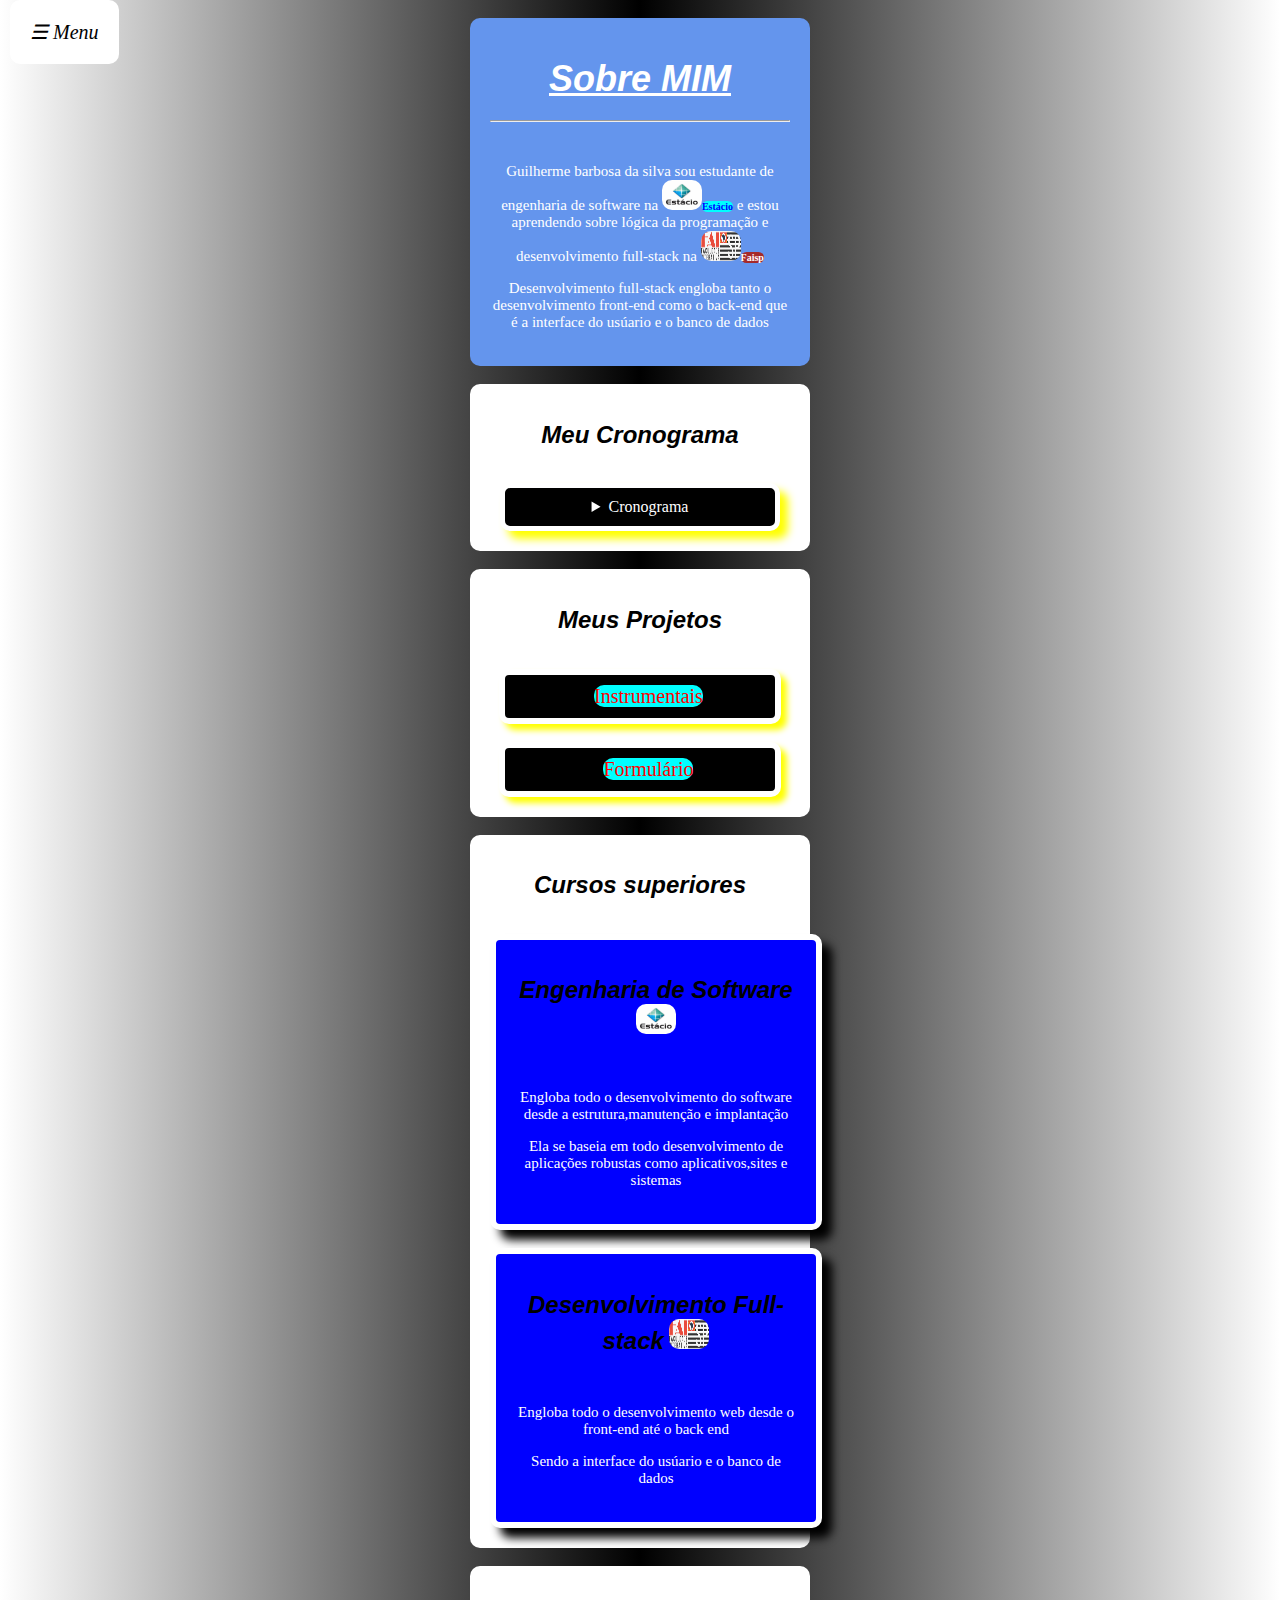
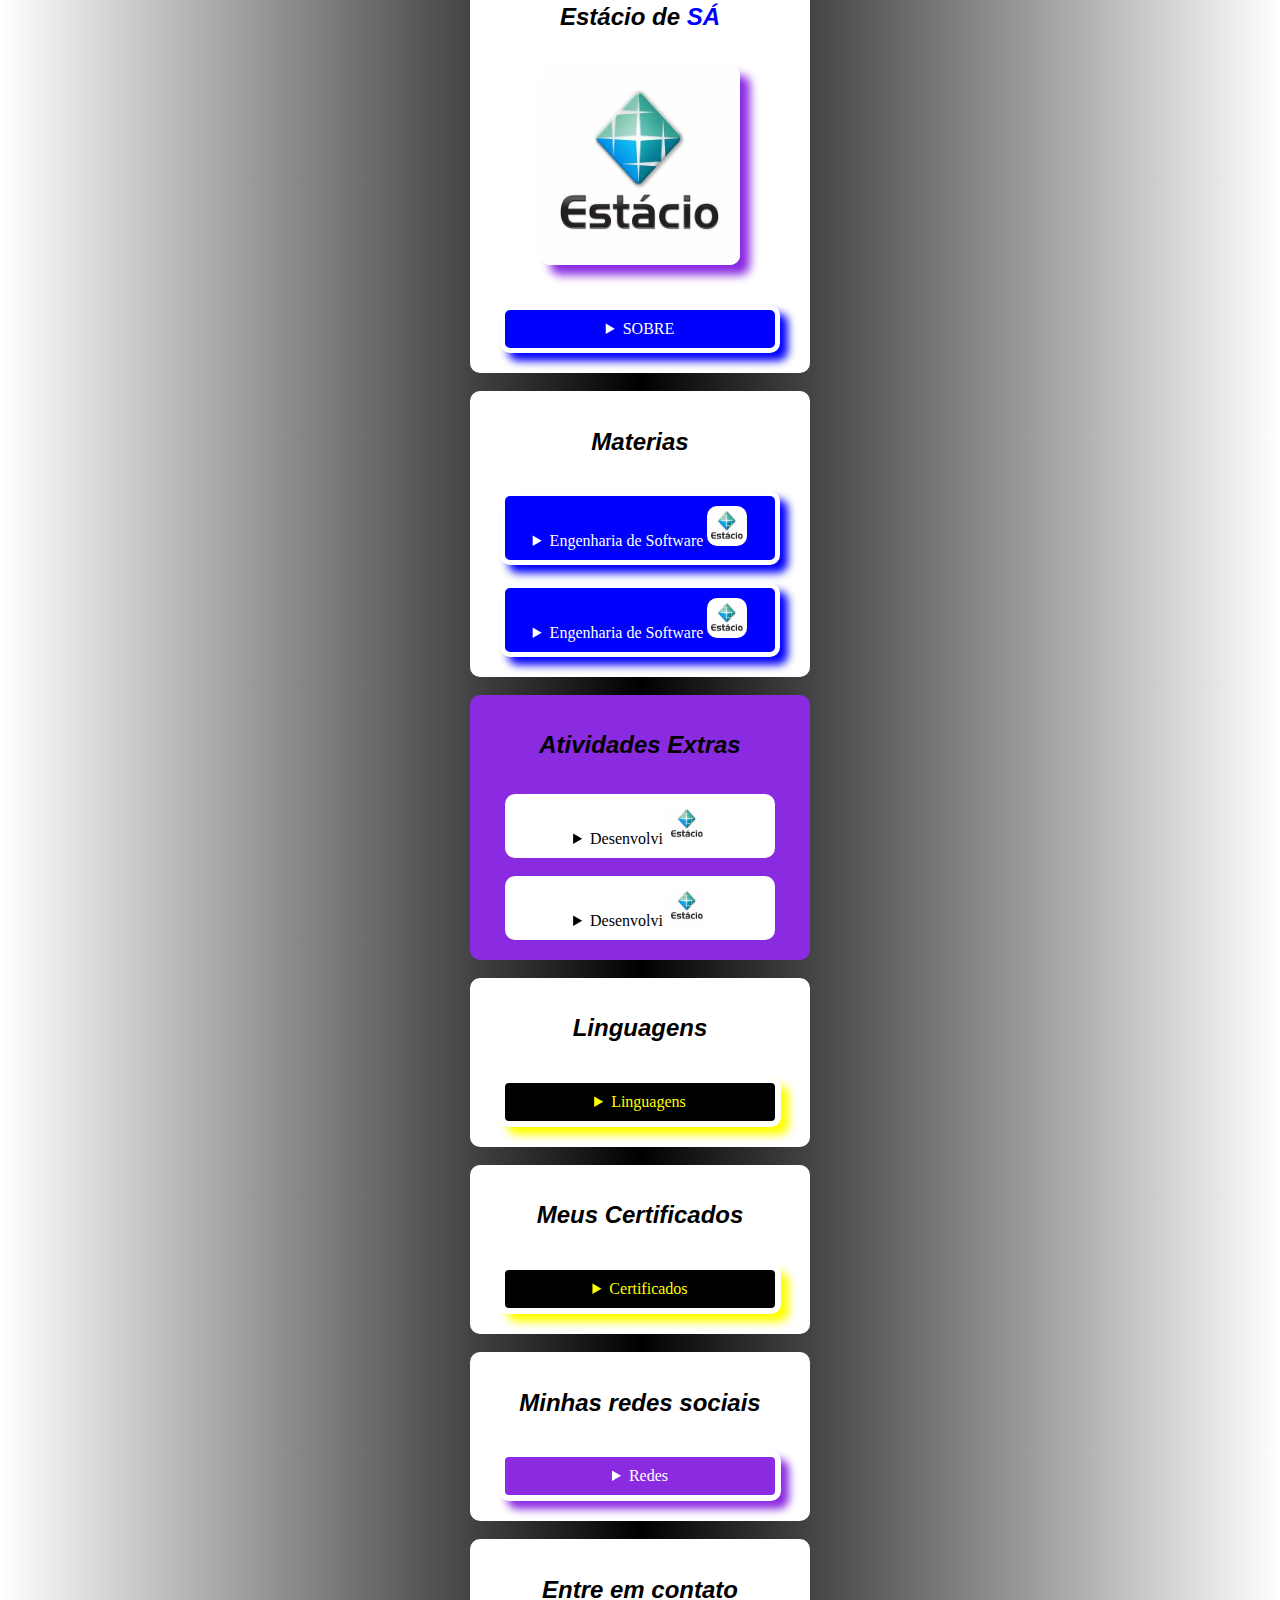
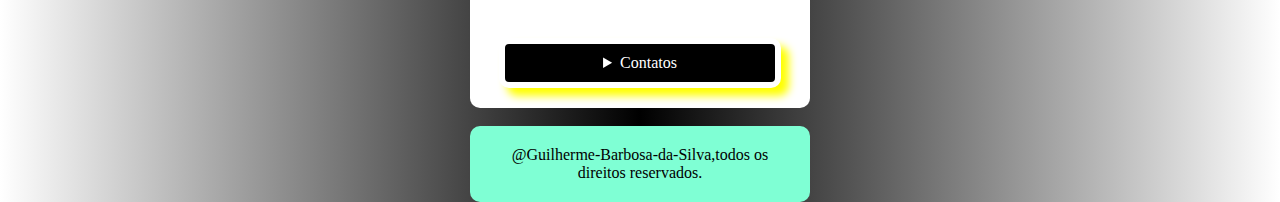
<file: index.html>
<!DOCTYPE html>
<html lang="pt-br">
<head>
    <link rel="shortcut icon" href="channels4_profile.jpg" type="image/x-icon">
    <link rel="stylesheet" href="main.css">
    <meta name="theme-color" content="#f2134">
    <meta charset="UTF-8">
    <meta name="viewport" content="width=device-width, initial-scale=1.0">
    <title>Sobre MIM</title>
</head>
<style>
.cronograma{width: 300px;margin: auto;border-radius: 10px 10px;overflow-x: auto;border: 6px solid white;box-shadow: 8px 8px 8px blue;white-space: nowrap;}
.certificados{width: 300px;margin: auto;border-radius: 10px 10px;overflow-x: auto;border: 6px solid black;box-shadow: 8px 8px 8px yellow;white-space: nowrap;}
.estacio{padding: 20px;margin: auto;border-radius: 10px 10px;width: 280px;background-color:blue;box-shadow: 8px 8px 8px blue;border: 6px solid white;}
.linguagens{padding: 20px;margin: auto;border-radius: 10px 10px;width: 280px;background-color:black;box-shadow: 8px 8px 8px yellow;border: 6px solid white;}
.table1{width: 300px;height: 200px;margin: auto;border-radius: 10px 10px;overflow-y: auto;border: 6px solid white;box-shadow: 8px 8px 8px blue;white-space: nowrap;}
.table2{width: 300px;height: 200px;margin: auto;border-radius: 10px 10px;overflow-y: auto;border: 6px solid red;box-shadow: 8px 8px 8px blue;white-space: nowrap;}
.table3{width: 300px;height: 200px;margin: auto;border-radius: 10px 10px;overflow-y: auto;border: 6px solid white;box-shadow: 8px 8px 8px brown;white-space: nowrap;}
.table4{width: 300px;height: 200px;margin: auto;border-radius: 10px 10px;overflow-y: auto;border: 6px solid white;box-shadow: 8px 8px 8px red;white-space: nowrap;}
.redes{width: 280px;margin: auto;border-radius: 10px 10px;padding: 20px;gap:10px;display: flex;flex-direction: row;align-items: center;justify-content: center;text-align: center;background-color: blueviolet;box-shadow: 10px 10px 10px white;}
.contatos{width: 270px;margin: auto;border-radius: 10px 10px;padding: 20px;gap:10px;display: flex;flex-direction: row;align-items: center;justify-content: center;text-align: center;background-color: rgb(92, 81, 81);box-shadow: 10px 10px 10px yellow;}
</style>
<body>
    <div class="menu" onclick="toggleMenu()">☰ Menu</div>
    <div class="fundo" id="abrirmenu">
    <div class="animação">
    <button class="botão-fechar-X" onclick="toggleMenu()">×</button>
    <br>
    <br>
    <ul>
        <br>
        <li><a href="#Materias" style="text-decoration: underline;font-size: 20px;">Materias</a></li>
        <br>
        <li><a href="#Faculdade" style="text-decoration: underline;font-size: 20px;">Faculdade</a></li>
        <br>
        <li><a href="#Extras" style="text-decoration: underline;font-size: 20px;">Extras</a></li>
        <br>
        <li><a href="#Cursos" style="font-size: 20px;text-decoration: underline;">Cursos</a></li>
        <br>
        <li><a href="#Sobre MIM" style="font-size: 20px;text-decoration: underline;">Sobre MIM</a></li>
        <br>
        <li><a href="#Linguagens" style="font-size: 20px;text-decoration: underline;">Linguagens</a></li>
        <br>
        <li><a href="#Projetos" style="font-size: 20px;text-decoration: underline;">Projetos</a></li>
<br>
        <li><a href="#Certificados" style="font-size: 20px;text-decoration: underline;">Certificados</a></li>
        <br>
        <li><a href="#Cronograma" style="font-size: 20px;text-decoration: underline;">Cronograma</a></li>
        <br>
        <li><a href="#Contatos" style="font-size: 20px;text-decoration: underline;">Contatos</a></li>
        <br>
        <li><a href="#Redes" style="font-size: 20px;text-decoration: underline;">Redes</a></li>
        <br>
    </ul></div></div></div>
    <br>
    <div class="header">
    <header id="Sobre MIM" style="background-color: cornflowerblue;  "><h1><big>Sobre MIM</big></h1>
    <hr>
    <br>
    <p>Guilherme barbosa da silva sou estudante de engenharia de software na <img src="estacio.jpeg" alt="icon" width="40px" height="30px" style="border-radius: 10px 10px;"><a href="https://portal.estacio.br/quem-somos/missao-e-valores.aspx" target="_blank" rel="external"  style="background-color: aqua;color: blue;border-radius: 10px 10px;text-shadow: 6px;"><b>Estácio</b></a> e estou aprendendo sobre lógica da programação e desenvolvimento full-stack na <img src="Faisp.webp" alt="icon" width="40px" height="30px" style="border-radius: 10px 10px;"><a href="https://faisp.edu.br/" style="background-color: brown;color: white;border-radius: 10px 10px;text-shadow: 6px;"><b>Faisp</b></a></p>
    <p>Desenvolvimento full-stack engloba tanto o desenvolvimento front-end como o back-end que é a interface do usúario e o banco de dados</p>
    </header>
    </div>
    <br>
    <div class="section">
    <section id="Cronograma" style="background-color: white;">
    <h2><big>Meu Cronograma</big></h2>
    <br>
    <div class="summary"><div id="text"><details><summary style="background-color: black;color: white;border: 5px solid white;box-shadow: 8px 8px 8px yellow;">Cronograma</summary>
    <br>
    <div class="cronograma">
    <table>
    <thead style="background-color: black;color: white;"><tr><td colspan="20">Cronograma</td></tr></thead>
    <tbody style="background-color: blanchedalmond;color: blanchedalmond;"><tr><td colspan="20">NEW</td></tr></tbody>
    <thead style="background-color: blue;color: white;"><tr><td colspan="20">Horários</td></tr></thead>
    <tbody style="background-color: blanchedalmond;color: blanchedalmond;"><tr><td colspan="20">NEW</td></tr></tbody>
    <tbody style="background-color: aqua;color: black;"><tr>
    <td>05:00 AM</td>
    <td>06:00 AM</td>
    <td>07:00 AM</td>
    <td>08:00 AM</td>
    <td>09:00 AM</td>
    <td>10:00 AM</td>
    <td>11:00 AM</td>
    <td>12:00 AM</td>
    <td>13:00 PM</td>
    <td>14:00 PM</td>
    <td>15:00 PM</td>
    <td>16:00 PM</td>
    <td>17:00 PM</td>
    <td>18:00 PM</td>
    <td>19:00 PM</td>
    <td>20:00 PM</td>
    <td>21:00 PM</td>
    <td>22:00 PM</td>
    <td>23:00 PM</td>
    <td>00:00 PM</td></tr></tbody>
    <tbody style="background-color: blanchedalmond;color: blanchedalmond;"><tr><td colspan="20">NEW</td></tr></tbody>
    <thead style="background-color: blue;color: white;"><tr><td colspan="20">Atividades</td></tr></thead>
    <tbody style="background-color: blanchedalmond;color: blanchedalmond;"><tr><td colspan="20">NEW</td></tr></tbody>
    <tbody style="background-color: aqua;color: black;"><tr>
    <td>Despertar</td>
    <td>Acordar</td>
    <td>Iniciar</td>
    <td>Levantar</td>
    <td>Arrumar a cama</td>
    <td>Preparar o café</td>
    <td>Ir a academia</td>
    <td>Treinar</td>
    <td>Voltar</td>
    <td>Preparar o almoço</td>
    <td>Estudar</td>
    <td>Praticar</td>
    <td>Ouvir</td>
    <td>Treinar</td>
    <td>Meditar</td>
    <td>Ir ao trabalho</td>
    <td>Intervalo</td>
    <td>Voltar</td>
    <td>Tomar banho</td>
    <td>Estudar</td></tr></tbody>
    <tbody style="background-color: blanchedalmond;color: blanchedalmond;"><tr><td colspan="20">NEW</td></tr></tbody>
    <thead style="background-color: blue;color: white;"><tr><td colspan="20">Status</td></tr></thead>
    <tbody style="background-color: blanchedalmond;color: blanchedalmond;"><tr><td colspan="20">NEW</td></tr></tbody>
    <tbody style="background-color: aqua;color: black;"><tr>
    <td>Bom</td>
    <td>Legal</td>
    <td>Ótimo</td>
    <td>Maravilha</td>
    <td>Muito bom</td>
    <td>Excepcional</td>
    <td>Excelente</td>
    <td>Nice</td>
    <td>Very good</td>
    <td>Okay</td>
    <td>Lets,place</td>
    <td>Lets,go</td>
    <td>Good job</td>
    <td>Right now</td>
    <td>Very much</td>
    <td>Good</td>
    <td>Nice work</td>
    <td>Maravilhoso</td>
    <td>Excelente</td>
    <td>Bom demais</td></tr></tbody>
    <tbody style="background-color: blanchedalmond;color: blanchedalmond;"><tr><td colspan="20">NEW</td></tr></tbody>
    <thead style="background-color: blue;color: white;"><tr><td colspan="20">NOTAS</td></tr></thead>
    <tbody style="background-color: blanchedalmond;color: blanchedalmond;"><tr><td colspan="20">NEW</td></tr></tbody>
    <tbody style="background-color: aqua;color: black;"><tr>
    <td>10</td>
    <td>9</td>
    <td>8</td>
    <td>9</td>
    <td>8</td>
    <td>7</td>
    <td>8</td>
    <td>7</td>
    <td>7</td>
    <td>8</td>
    <td>9</td>
    <td>8</td>
    <td>9</td>
    <td>8</td>
    <td>9</td>
    <td>7</td>
    <td>10</td>
    <td>10</td>
    <td>9</td>
    <td>8</td></tr></tbody>
    <tbody style="background-color: blanchedalmond;color: blanchedalmond;"><tr><td colspan="20">NEW</td></tr></tbody>
    <tfoot style="background-color: black;color: red;"><tr><td colspan="20">FIM</td></tr></tfoot>
    </table>   
    </div>
    </details></div></div>
    </section>
    </div>
    <br>
    <div class="section">
    <section id="Projetos" style="background-color: white;">
    <h2><big>Meus Projetos</big></h2>
    <br>
    <div class="summary"><div id="text"><details><summary style="background-color: black;border: 6px solid white;box-shadow: 6px 6px 6px yellow;"><a href="projetos.html" target="_blank" rel="external" style="background-color: aqua;color: red;border-radius: 10px 10px;text-decoration: none;text-shadow: 6px;font-size: 20px;">Instrumentais</a></summary></details></div></div>
    <br>
    <div class="summary"><div id="text"><details><summary style="background-color: black;border: 6px solid white;box-shadow: 6px 6px 6px yellow;"><a href="formulario.html" target="_blank" rel="external" style="background-color: aqua;color: red;border-radius: 10px 10px;text-decoration: none;text-shadow: 6px;font-size: 20px;">Formulário</a></summary></details></div></div>
    </section>
    </div>
    <br>
    <div class="section">
    <section id="Cursos" style="background-color: white;">
    <h2><big>Cursos superiores</big></h2>
    <br>
    <div class="cursos">
    <div class="color">
    <h2><big>Engenharia de Software</big> <img src="estacio.jpeg" alt="icon" width="40px" height="30px" style="border-radius: 10px 10px;"></h2>
    <br>
    <p>Engloba todo o desenvolvimento do software desde a estrutura,manutenção e implantação</p>
    <p>Ela se baseia em todo desenvolvimento de aplicações robustas como aplicativos,sites e sistemas</p>
    </div></div>
    <br>
    <div class="cursos">
    <div class="color">
    <h2><big>Desenvolvimento Full-stack</big> <img src="Faisp.webp" alt="icon" width="40px" height="30px" style="border-radius: 10px 10px;"></h2>
    <br>
    <p>Engloba todo o desenvolvimento web desde o front-end até o back end</p>
    <p>Sendo a interface do usúario e o banco de dados</p>
    </div></div>
    </section>
    </div>
    <br>
    <div class="section">
    <section id="Faculdade" style="background-color: white;">
    <h2><big>Estácio de <b style="color: blue;">SÁ</b></big></h2>
    <br>
    <div class="image">
    <img src="estacio.jpeg" alt="icon" width="200px" height="200px" style="border-radius: 10px 10px;box-shadow: 10px 10px 10px blueviolet;">
    </div>
    <br>
    <br>
    <div class="summary"><div id="text"><details><summary style="background-color: blue;color: white;border: 5px solid white;box-shadow: 8px 8px 8px blue;">SOBRE</summary>
    <br>
    <div class="estacio">
    <dl>
        <dt style="color: yellow;"><img src="FAM Missao.png" alt="icon" width="40px" height="40px" style="border-radius: 10px 10px;box-shadow: 5px 5px 5px white;">Missão</dt>
        <dd style="color: white;">Integramos academia e gestão para oferecer uma educação transformadora ao maior número de pessoas, criando impacto positivo para a sociedade.
        </dd>
        <dt style="color: yellow;"><img src="Fam Vissao.png" alt="icon" width="40px" height="40px" style="border-radius: 10px 10px;box-shadow: 5px 5px 5px white;">Visão</dt>
        <dd style="color: white;">EDUCAR PARA TRANSFORMAR</dd>
        <dt style="color: yellow;"><img src="fam valores.png" alt="icon" width="40px" height="40px" style="border-radius: 10px 10px;box-shadow: 5px 5px 5px white;">Valores</dt>
        <dt style="color: red;">Foco no aluno </dt>
        <dd style="color: white;">O aluno é nossa razão de ser.</dd>
        <dt style="color: red;">Gente e Meritocracia</dt>
        <dd style="color: white;">Valorizamos e reconhecemos o mérito do maior ativo que possuímos: nossa gente.</dd>
        <dt style="color: red;">Inovação </dt>
        <dd style="color: white;">Devemos criar e ousar sempre.</dd>
        <dt style="color: red;">Simplicidade</dt>
        <dd style="color: white;">Devemos ser simples para sermos ágeis e austeros.</dd>
        <dt style="color: red;">Resultado</dt>
        <dd style="color: white;">Perseguimos resultados extraordinários com paixão e método, agindo sempre como “donos”.</dd>
        <dt style="color: red;">Ética </dt>
        <dd style="color: white;">Não toleramos desvios de conduta.</dd>
        <dt style="color: red;">Excelência </dt>
        <dd style="color: white;">Perseguimos a excelência na prestação de serviços dentro e fora da sala de aula.
        </dd>
        <dt style="color: red;">Hospitalidade</dt>
        <dd style="color: white;">Tratamos as pessoas como gostamos de ser tratados.</dd>
    </dl>
    </div>
    </details></div></div>
    </section>
    </div>
    <br>
    <div class="section">
    <section id="Materias" style="background-color: white;">
    <h2><big>Materias</big></h2>
    <br>
    <div class="summary"><div id="text"><details><summary style="background-color: blue;color: white;border: 5px solid white;box-shadow: 8px 8px 8px blue;">Engenharia de Software <img src="estacio.jpeg" alt="icon" width="40px" height="40px" style="border-radius: 10px 10px;"></summary>
    <br>
    <caption><b style="color: red;">Cursadas</b></caption>
    <div class="table1">
    <table>
    <thead style="background-color: blue;color: white;"><tr><td>Arquitetura Computacional</td></tr></thead>
    <tbody style="background-color: aqua;color: black;"><tr><td>Comunicação relação e interação entre o software e o hardware</td></tr></tbody>
    <thead style="background-color: blue;color: white;"><tr><td>Python</td></tr></thead>
    <tbody style="background-color: aqua;color: black;"><tr><td>Linguagem de programação orientada e estruturada á objetos sendo multiparadgma</td></tr></tbody>
    <thead style="background-color: blue;color: white;"><tr><td>Desenvolvimento de Software</td></tr></thead>
    <tbody style="background-color: aqua;color: black;"><tr><td>Criação,manutenção e implantação de software robustos</td></tr></tbody>
    <thead style="background-color: blue;color: white;"><tr><td>Segurança da informação</td></tr></thead>
    <tbody style="background-color: aqua;color: black;"><tr><td>Proteção de dados contra ataques cibernéticos realizados por hackers</td></tr></tbody>
    <thead style="background-color: blue;color: white;"><tr><td>Matemática e lógica</td></tr></thead>
    <tbody style="background-color: aqua;color: black;"><tr><td>Fortalecimento do raciocínio lógico que é frequentemente usado nas linguagens de programação</td></tr></tbody>
    <thead style="background-color: blue;color: white;"><tr><td>Desenvolvimento WEB</td></tr></thead>
    <tbody style="background-color: aqua;color: black;"><tr><td>Criação de páginas robustas e sofisticadas utilizando as ferramentas html,css e javascript</td></tr></tbody>
    <thead style="background-color: blue;color: white;"><tr><td>Pensamento Computacional</td></tr></thead>
    <tbody style="background-color: aqua;color: black;"><tr><td>Forma do desenvolvedor de software raciocinar e resolver problemas</td></tr></tbody>
    <thead style="background-color: blue;color: white;"><tr><td>Sistemas e sociedade</td></tr></thead>
    <tbody style="background-color: aqua;color: black;"><tr><td>A maneira de como a sociedade influencia a criação de softwares</td></tr></tbody>
    <tfoot style="background-color: black;color: white;"><tr><td>FIM</td></tr></tfoot>
    </table>
    </div>
    </details></div></div>
    <br>
    <div class="summary"><div id="text"><details><summary style="background-color: blue;color: white;border: 5px solid white;box-shadow: 8px 8px 8px blue;">Engenharia de Software <img src="estacio.jpeg" alt="icon" width="40px" height="40px" style="border-radius: 10px 10px;"></summary>
    <br>
    <caption><b style="color: red;">Faltam</b></caption>
    <div class="table2">
    <table>
    <thead style="background-color: blueviolet;color: red;"><tr><td>Arquitetura de Software</td></tr></thead>
    <tbody style="background-color: azure;color: black;"><tr><td>Estrutura e organização de sistemas de software, definindo componentes e suas interações para atender a requisitos técnicos e de negócios.</td></tr></tbody>
    <thead style="background-color: blueviolet;color: red;"><tr><td>Modelagem de Processos</td></tr></thead>
    <tbody style="background-color: azure;color: black;"><tr><td>Representação visual dos processos de negócio, permitindo análise e otimização para melhorar a eficiência organizacional.</td></tr></tbody>
    <thead style="background-color: blueviolet;color: red;"><tr><td>Banco de dados</td></tr></thead>
    <tbody style="background-color: azure;color: black;"><tr><td>Sistemas que armazenam, gerenciam e manipulam dados, permitindo consultas e operações eficientes.</td></tr></tbody>
    <thead style="background-color: blueviolet;color: red;"><tr><td>My sql</td></tr></thead>
    <tbody style="background-color: azure;color: black;"><tr><td>Sistema de gerenciamento de banco de dados relacional popular, amplamente utilizado para armazenar e gerenciar dados em aplicações web.</td></tr></tbody>
    <thead style="background-color: blueviolet;color: red;"><tr><td>Engenharia do produto</td></tr></thead>
    <tbody style="background-color: azure;color: black;"><tr><td>Processo de desenvolvimento de produtos que envolve planejamento, design, produção e gestão ao longo do ciclo de vida do produto.</td></tr></tbody>
    <thead style="background-color: blueviolet;color: red;"><tr><td>Engenharia de usabilidade</td></tr></thead>
    <tbody style="background-color: azure;color: black;"><tr><td>Disciplina focada em criar produtos e sistemas que sejam fáceis e intuitivos de usar, priorizando a experiência do usuário.</td></tr></tbody>
    <thead style="background-color: blueviolet;color: red;"><tr><td>Comportamento Organizacional</td></tr></thead>
    <tbody style="background-color: azure;color: black;"><tr><td>Estudo de como indivíduos e grupos se comportam dentro de uma organização, influenciando a cultura e a produtividade.</td></tr></tbody>
    <thead style="background-color: blueviolet;color: red;"><tr><td>Big data em Python</td></tr></thead>
    <tbody style="background-color: azure;color: black;"><tr><td>Uso da linguagem Python para manipular, analisar e visualizar grandes volumes de dados, aproveitando bibliotecas como Pandas e NumPy.</td></tr></tbody>
    <tfoot style="background-color: black;color: red;"><tr><td>FIM</td></tr></tfoot>
    </table>
    </div>
    </details></div></div>
    </section>
    </div>
    <br>
    <div class="section">
    <section id="Extras" style="background-color: blueviolet;">
    <h2><big>Atividades Extras</big></h2>
    <br>
    <div class="summary"><div id="text"><details><summary style="background-color:white;color:black">Desenvolvi <img src="estacio.jpeg" alt="icon" width="40px" height="40px" style="border-radius: 10px 10px;"></summary>
    <br>
    <caption><b style="color: red;">Cursadas</b></caption>
    <div class="table3">
    <table>
    <thead style="background-color: brown;color: white;"><tr><td>Lógica de Programação</td></tr></thead>
    <tbody style="background-color: azure;color: black;"><tr><td>Fundamentos da lógica e raciocínio computacional.</td></tr></tbody>
    <thead style="background-color: brown;color: white;"><tr><td>Algoritmos e Estruturas de Dados:</td></tr></thead>
    <tbody style="background-color: azure;color: black;"><tr><td>Estudo de algoritmos e como armazenar e organizar dados.</td></tr></tbody>
    <thead style="background-color: brown;color: white;"><tr><td>Sistemas Operacionais</td></tr></thead>
    <tbody style="background-color: azure;color: black;"><tr><td>Princípios de funcionamento dos sistemas que gerenciam hardware e software.</td></tr></tbody>
    <thead style="background-color: brown;color: white;"><tr><td>Banco de Dados</td></tr></thead>
    <tbody style="background-color: azure;color: black;"><tr><td>Modelagem, consulta e gerenciamento de dados.</td></tr></tbody>
    <thead style="background-color: brown;color: white;"><tr><td>Engenharia de Requisitos</td></tr></thead>
    <tbody style="background-color: azure;color: black;"><tr><td>Coleta e análise das necessidades do usuário.</td></tr></tbody>
    <thead style="background-color: brown;color: white;"><tr><td>Desenvolvimento Ágil de Software:</td></tr></thead>
    <tbody style="background-color: azure;color: black;"><tr><td>Metodologias ágeis e práticas de desenvolvimento iterativo.
    </td></tr></tbody>
    <thead style="background-color: brown;color: white;"><tr><td>Arquitetura de Software</td></tr></thead>
    <tbody style="background-color: azure;color: black;"><tr><td> Estruturas e design de sistemas de software.</td></tr></tbody>
    <tfoot style="background-color: brown;color: white;"><tr><td>FIM</td></tr></tfoot>
    </table>
    </div>
    </details></div></div>
    <br>
    <div class="summary"><div id="text"><details><summary style="background-color:white;color:black;">Desenvolvi <img src="estacio.jpeg" alt="icon" width="40px" height="40px" style="border-radius: 10px 10px;"></summary>
    <br>
    <caption><b style="color: red;">Faltam</b></caption>
    <div class="table4">
    <table>
    <thead style="background-color: aqua;color: red;"><tr><td>Teste de Software</td></tr></thead>
    <tbody style="background-color: beige;color: black;"><tr><td>Métodos e técnicas de verificação e validação.</td></tr></tbody>
    <thead style="background-color: aqua;color: red;"><tr><td>Programação Orientada a Objetos</td></tr></thead>
    <tbody style="background-color: beige;color: black;"><tr><td>Princípios de OOP e design de software baseado em objetos.</td></tr></tbody>
    <thead style="background-color: aqua;color: red;"><tr><td>Interface do Usuário (UI) e Experiência do Usuário (UX):</td></tr></thead>
    <tbody style="background-color: beige;color: black;"><tr><td>Design centrado no usuário e usabilidade.</td></tr></tbody>
    <thead style="background-color: aqua;color: red;"><tr><td>Segurança de Software:</td></tr></thead>
    <tbody style="background-color: beige;color: black;"><tr><td>Princípios e práticas de desenvolvimento seguro.</td></tr></tbody>
    <thead style="background-color: aqua;color: red;"><tr><td>Programação Funcional</td></tr></thead>
    <tbody style="background-color: beige;color: black;"><tr><td>Conceitos e técnicas de programação funcional.</td></tr></tbody>
    <thead style="background-color: aqua;color: red;"><tr><td>Inteligência Artificial:</td></tr></thead>
    <tbody style="background-color: beige;color: black;"><tr><td>Fundamentos e aplicações de IA em software.</td></tr></tbody>
    <thead style="background-color: aqua;color: red;"><tr><td>Gerenciamento de Projetos de Software:</td></tr></thead>
    <tbody style="background-color: beige;color: black;"><tr><td>Técnicas de planejamento e gestão de projetos.</td></tr></tbody>
    <tfoot style="background-color: azure;color: red;"><tr><td>FIM</td></tr></tfoot>
    </table>
    </div>
    </details></div></div>
    </section>
    </div>
    <br>
    <div class="section">
    <section id="Linguagens" style="background-color: white;">
    <h2><big>Linguagens</big></h2>
    <br>
    <div class="summary"><div id="text"><details><summary style="background-color: black;color: yellow;border: 6px solid white;box-shadow: 8px 8px 8px yellow;">Linguagens</summary>
    <br>
    <div class="linguagens">
    <dl>
        <dt style="color: yellow;"><img src="python.png" alt="icon" width="40px" height="40px" style="border-radius: 10px 10px;box-shadow: 6px 6px 6px white;">Python</dt>
        <dd style="color: white;">Linguagem de alto nível, versátil e fácil de aprender, amplamente utilizada em ciência de dados, automação, web e desenvolvimento de software.</dd>
        <dt style="color: yellow;"><img src="Java.png" alt="icon" width="40px" height="40px" style="border-radius: 10px 10px;box-shadow: 6px 6px 6px white;">JAVA</dt>
        <dd style="color: white;">Linguagem orientada a objetos, amplamente utilizada para desenvolvimento de aplicações empresariais, móveis (Android) e sistemas web.</dd>
        <dt style="color: yellow;"><img src="Javascript.jpeg" alt="icon" width="40px" height="40px" style="border-radius: 10px 10px;box-shadow: 6px 6px 6px white;">Javascript</dt>
        <dd style="color: white;">Linguagem de programação essencial para desenvolvimento web, permitindo criar interatividade e dinamismo em páginas da web.</dd>
        <dt style="color: yellow;"><img src="C.png" alt="icon" width="40px" height="40px" style="border-radius: 10px 10px;box-shadow: 6px 6px 6px white;">C</dt>
        <dd style="color: white;">Linguagem de programação de baixo nível, conhecida por sua eficiência e controle de hardware, frequentemente usada em sistemas operacionais e embutidos.</dd>
        <dt style="color: yellow;"><img src="C w.png" alt="icon" width="40px" height="40px" style="border-radius: 10px 10px;box-shadow: 6px 6px 6px white;">C#</dt>
        <dd style="color: white;">Linguagem desenvolvida pela Microsoft, usada principalmente para desenvolvimento de aplicações em plataformas .NET e jogos com Unity.</dd>
        <dt style="color: yellow;"><img src="C++.jpg" alt="icon" width="40px" height="40px" style="border-radius: 10px 10px;box-shadow: 6px 6px 6px white;">C++</dt>
        <dd style="color: white;"> Extensão da linguagem C, que adiciona recursos de programação orientada a objetos, sendo amplamente utilizada em desenvolvimento de software de alto desempenho.</dd>
        <dt style="color: yellow;"><img src="Ruby.jpeg" alt="icon" width="40px" height="40px" style="border-radius: 10px 10px;box-shadow: 6px 6px 6px white;">RUBY</dt>
        <dd style="color: white;"> Linguagem de programação dinâmica e orientada a objetos, famosa pela simplicidade e produtividade, especialmente em desenvolvimento web com Ruby on Rails.</dd>
    </dl>
    </div>
    </details></div></div>
    </section>
    </div>
    <br>
    <div class="section">
    <section id="Certificados" style="background-color: white;">
    <h2><big>Meus Certificados</big></h2>
    <br>
    <div class="summary"><div id="text"><details><summary style="background-color: black;color: yellow;border: 6px solid white;box-shadow: 8px 8px 8px yellow;">Certificados</summary>
    <br>
    <div class="certificados">
    <table>
    <thead style="background-color: black;color: yellow;"><tr><td colspan="6">Certificados</td></tr></thead>
    <tbody style="background-color: blanchedalmond;color: blanchedalmond;"><tr><td colspan="6">NEW</td></tr></tbody>
    <thead style="background-color: blue;color: white;"><tr><td colspan="6">SKILLS</td></tr></thead>
    <tbody style="background-color: blanchedalmond;color: blanchedalmond;"><tr><td colspan="6">NEW</td></tr></tbody>
    <tbody style="text-align: center;background-color: brown;"><tr>
    <td>JAVA</td>
    <td>HTML</td>
    <td>HTML e CSS</td>
    <td>LGPD</td>
    <td>Segurança da informação</td>
    <td>Historico</td></tr></tbody>
    <tbody style="background-color: blanchedalmond;color: blanchedalmond;"><tr><td colspan="6">NEW</td></tr></tbody>
    <tbody style="text-align: center;background-color: rgb(145, 130, 130);"><tr>
    <td><img src="Pdf.jpeg" alt="icon" width="40px" height="40px" style="border-radius: 10px 10px;box-shadow: 8px 8px 8px white;"></td>
    <td><img src="Pdf.jpeg" alt="icon" width="40px" height="40px" style="border-radius: 10px 10px;box-shadow: 8px 8px 8px white;"></td>
    <td><img src="Pdf.jpeg" alt="icon" width="40px" height="40px" style="border-radius: 10px 10px;box-shadow: 8px 8px 8px white;"></td>
    <td><img src="Pdf.jpeg" alt="icon" width="40px" height="40px" style="border-radius: 10px 10px;box-shadow: 8px 8px 8px white;"></td>
    <td><img src="Pdf.jpeg" alt="icon" width="40px" height="40px" style="border-radius: 10px 10px;box-shadow: 8px 8px 8px white;"></td>
    <td><img src="Pdf.jpeg" alt="icon" width="40px" height="40px" style="border-radius: 10px 10px;box-shadow: 8px 8px 8px white;"></td></tr></tbody>
    <tbody style="background-color: blanchedalmond;color: blanchedalmond;"><tr><td colspan="6">NEW</td></tr></tbody>
    <tbody style="text-align: center;background-color: rgb(0, 0, 0);"><tr>
    <td><a href="downloadfile-6.pdf" download="jpeg" style="background-color: brown;color: white;border: 3px solid white;text-shadow: 6px;text-decoration: none;border-radius: 10px 10px;">Baixe aqui</a></td>
    <td><a href="Guilherme-Barbosa-da-Silva-HTML5-40-Horas-Certificado-Curso-em-Video (1).PDF" download="jpeg" style="background-color: brown;color: white;border: 3px solid white;text-shadow: 6px;text-decoration: none;border-radius: 10px 10px;">Baixe aqui</a></td>
    <td><a href="Guilherme-Barbosa-da-Silva-Curso-HTML5-e-CSS3-modulo-1-de-5-40-HORAS-Certificado-Curso-em-Video (1).PDF" download="jpeg" style="background-color: brown;color: white;border: 3px solid white;text-shadow: 6px;text-decoration: none;border-radius: 10px 10px;">Baixe aqui</a></td>
    <td><a href="LGPD.pdf" download="jpeg" style="background-color: brown;color: white;border: 3px solid white;text-shadow: 6px;text-decoration: none;border-radius: 10px 10px;">Baixe aqui</a></td>
    <td><a href="Segurança da Informação.pdf" download="jpeg" style="background-color: brown;color: white;border: 3px solid white;text-shadow: 6px;text-decoration: none;border-radius: 10px 10px;">Baixe aqui</a></td>
    <td><a href="historico.pdf" download="jpeg" style="background-color: brown;color: white;border: 3px solid white;text-shadow: 6px;text-decoration: none;border-radius: 10px 10px;">Baixe aqui</a></td></tr></tbody>
    <tbody style="background-color: blanchedalmond;color: blanchedalmond;"><tr><td colspan="6">NEW</td></tr></tbody>
    <tfoot style="background-color: black;color: white;"><tr><td colspan="6">FIM</td></tr></tfoot>
    </table>
    </div>
    </details></div></div>
    </section>
    </div>
    <br>
    <div class="section">
    <section id="Redes" style="background-color: white;">
    <h2><big>Minhas redes sociais</big></h2>
    <br>
    <div class="summary"><div id="text"><details><summary style="background-color: blueviolet;color: white;border: 6px solid white;box-shadow: 8px 8px 8px blueviolet;">Redes</summary>
    <br>
    <div class="redes">
    <p><img src="Instagram.png" alt="icon" width="40px" height="40px" style="border-radius: 10px 10px;box-shadow: 8px 8px 8px blueviolet;"><a href="https://www.instagram.com/guilhermebs17?igsh=MWdrMDlxNzV2NHFveA==" style="background-color: white;border: 6px solid black;box-shadow: 8px 8px 8px blueviolet;color: black;text-decoration: none;text-shadow: 6px;border-radius: 10px 10px;">Instagram</a></p>
    <p><img src="Facebook.png" alt="icon" width="40px" height="40px" style="border-radius: 10px 10px;box-shadow: 8px 8px 8px blueviolet;"><a href="https://www.facebook.com/profile.php?id=100006428487639" style="background-color: white;border: 6px solid black;box-shadow: 8px 8px 8px blueviolet;color: black;text-decoration: none;text-shadow: 6px;border-radius: 10px 10px;">Facebook</a></p>
    <p><img src="tiktok-icon-free-png.webp" alt="icon" width="40px" height="40px" style="border-radius: 10px 10px;box-shadow: 8px 8px 8px blueviolet;"><a href="https://www.tiktok.com/@user685118260?is_from_webapp=1&sender_device=pc" style="background-color: white;border: 6px solid black;box-shadow: 8px 8px 8px blueviolet;color: black;text-decoration: none;text-shadow: 6px;border-radius: 10px 10px;">Tiktok</a></p>
    <p><img src="Youtube.jpeg" alt="icon" width="40px" height="40px" style="border-radius: 10px 10px;box-shadow: 8px 8px 8px blueviolet;"><a href="https://www.youtube.com/@guida4388" style="background-color: white;border: 6px solid black;box-shadow: 8px 8px 8px blueviolet;color: black;text-decoration: none;text-shadow: 6px;border-radius: 10px 10px;">Youtube</a></p>
    </div>
    </details></div></div>
    </section>
    </div>
    <br>
    <div class="section">
    <section id="Contatos" style="background-color: white;">
    <h2><big>Entre em contato</big></h2>
    <br>
    <div class="summary"><div id="text"><details><summary style="background-color: black;color: white;border: 6px solid white;box-shadow: 8px 8px 8px yellow;">Contatos</summary>
    <br>
    <div class="contatos">
    <p><img src="Whatsapp.jpeg" alt="icon" width="40px" height="40px" style="border-radius: 10px 10px;box-shadow: 8px 8px 8px yellow;"><a href="https:wa.me/11/983417590" style="background-color: white;border: 6px solid black;color: black;box-shadow: 8px 8px 8px yellow;text-decoration: none;text-shadow: 6px;border-radius: 10px 10px;">Whatsapp</a></p>
    <p><img src="linkedin.jpeg" alt="icon" width="40px" height="40px" style="border-radius: 10px 10px;box-shadow: 8px 8px 8px yellow;"><a href="https://www.linkedin.com/in/guilherme-barbosa-059099176?" style="background-color: white;border: 6px solid black;color: black;box-shadow: 8px 8px 8px yellow;text-decoration: none;text-shadow: 6px;border-radius: 10px 10px;">Linkedin</a></p>
    <p><img src="Gmail-Logo.png" alt="icon" width="40px" height="40px" style="border-radius: 10px 10px;box-shadow: 8px 8px 8px yellow;"><a href="https://www.guilherme8876sk@gmail.com" style="background-color: white;border: 6px solid black;color: black;box-shadow: 8px 8px 8px yellow;text-decoration: none;text-shadow: 6px;border-radius: 10px 10px;">Gmail</a></p>
    <p><img src="Github.png" alt="icon" width="40px" height="40px" style="border-radius: 10px 10px;box-shadow: 8px 8px 8px yellow;"><a href="https://github.com/Guilherme220501?tab=repositories" style="background-color: white;border: 6px solid black;color: black;box-shadow: 8px 8px 8px yellow;text-decoration: none;text-shadow: 6px;border-radius: 10px 10px;">Github</a></p>
    </div>
    </details></div></div>
    </section>
    </div>
    <br>
    <footer style="background-color: aquamarine;color: black;">
        @Guilherme-Barbosa-da-Silva,todos os direitos reservados.
    </footer>
    <script src="script.js"></script>
    <script>showAlert("Welcome my first page")</script>
</body>
</html>
</file>
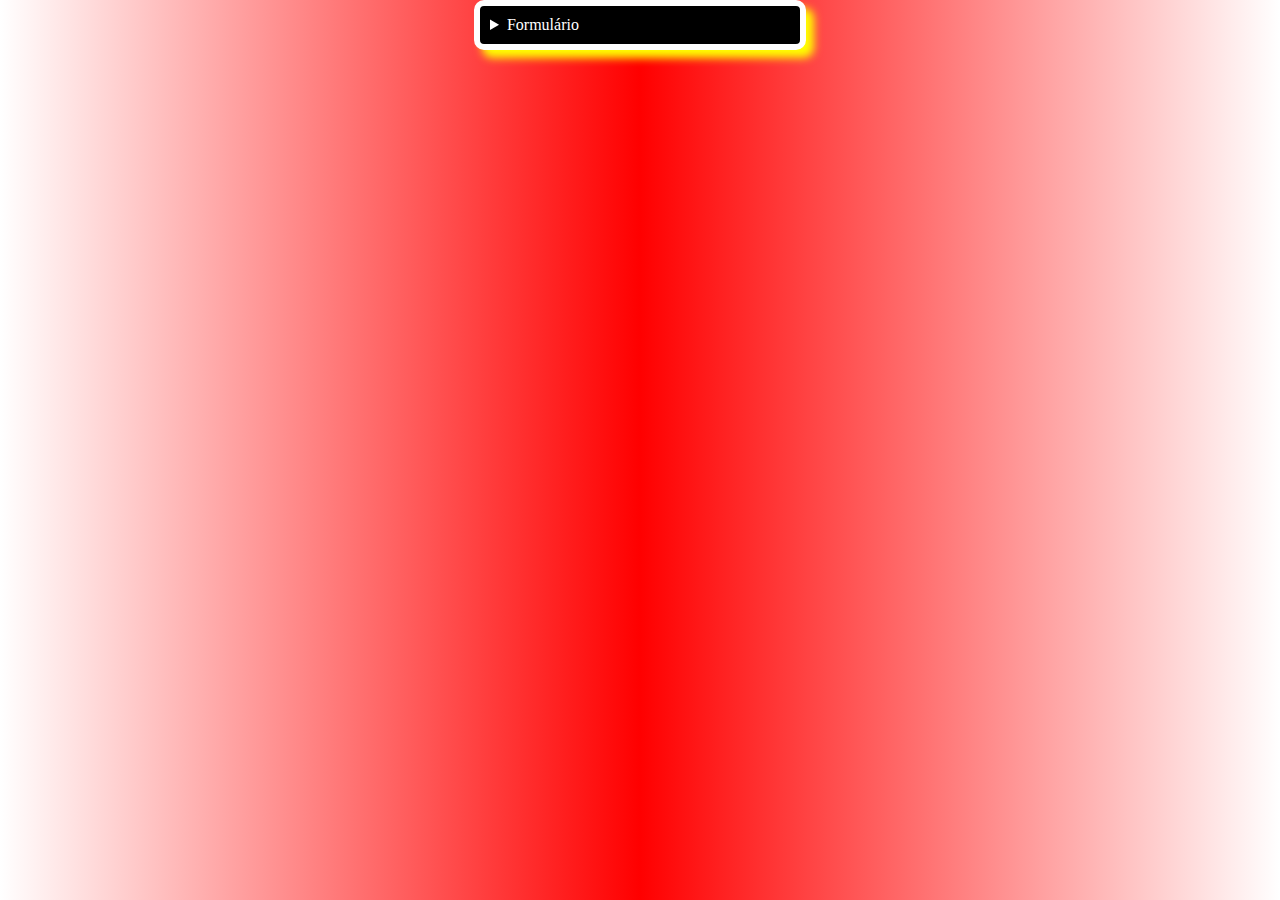
<file: formulario.html>
<!DOCTYPE html>
<html lang="pt-br">
<head>
    <meta name="theme-color" content="#f1454">
    <link rel="shortcut icon" href="channels4_profile.jpg" type="image/x-icon">
    <meta charset="UTF-8">
    <meta name="viewport" content="width=device-width, initial-scale=1.0">
    <title>Formulário</title>
</head>
<style>
body{margin: auto;align-items: center;justify-content: center;background:linear-gradient(to right,white,red,white);}
h1{font-style: oblique;text-shadow: 6px;font-size: 30px;font-family: 'Franklin Gothic Medium', 'Arial Narrow', Arial, sans-serif;text-decoration: underline;color: white;}
h2{font-size: 20px;font-family: 'Gill Sans', 'Gill Sans MT', Calibri, 'Trebuchet MS', sans-serif;font-style: inherit;text-shadow: 6px;color: black;}
p{font-size: 15px;font-family: 'Lucida Sans', 'Lucida Sans Regular', 'Lucida Grande', 'Lucida Sans Unicode', Geneva, Verdana, sans-serif;font-style: initial;text-shadow: 6px;color: rgb(0, 0, 0);}
summary{width: 100px;margin: auto;border-radius: 10px 10px;padding: 10px;text-shadow: 6px;}
.time:hover{transform: scale(0.8s);transition: transform(1.02);}
#relogio{width: 180px;border-radius: 10px 10px;margin: auto;padding: 20px;background-color: brown;color: white;border: 5px solid white;box-shadow: 8px 8px 8px brown;text-shadow: 6px;font-family: 'Times New Roman', Times, serif;font-style: inherit;font-size: 20px;}
form{align-items: center;justify-content: center;text-align: center;display: flex;flex-direction: column;margin: auto;}
fieldset{padding: 20px;width: 300px;margin: auto;border-radius: 10px 10px;background-color: beige;border: 6px solid black;box-shadow: 8px 8px 8px white;align-items: center;justify-content: center;display: flex;flex-direction: column;}
label{font-size: 30px;font-family: 'Franklin Gothic Medium', 'Arial Narrow', Arial, sans-serif;font-style: oblique;text-shadow: 6px;color: black;display: flex;flex-direction: column;align-items: center;text-align: left;justify-content: center;padding: 10px;}
input{width: 300px;border-radius: 10px 10px;margin: auto;padding: 5px;text-align: left;font-size: 20px;font-family: 'Lucida Sans', 'Lucida Sans Regular', 'Lucida Grande', 'Lucida Sans Unicode', Geneva, Verdana, sans-serif;font-style: inherit;text-shadow: 6px;color: black;background-color: aqua;border: 6px solid blue;}
.color1{width: 600px;padding: 10px;gap: 5px;margin: auto;border-radius: 10px 10px;display: flex;flex-direction: row;align-items: center;justify-content: center;text-align: center;background-color: black;box-shadow: 8px 8px 8px yellow;}
.color2{width: 700px;padding: 10px;gap: 5px;margin: auto;border-radius: 10px 10px;display: flex;flex-direction: row;align-items: center;justify-content: center;text-align: center;background-color: blue;box-shadow: 8px 8px 8px white;}
.color3{width: 800px;padding: 10px;gap: 5px;margin: auto;border-radius: 10px 10px;display: flex;flex-direction: row;align-items: center;justify-content: center;text-align: center;background-color: blueviolet;box-shadow: 8px 8px 8px red;}
.color4{width: 900px;padding: 10px;gap: 5px;margin: auto;border-radius: 10px 10px;display: flex;flex-direction: row;align-items: center;justify-content: center;text-align: center;background-color: white;box-shadow: 8px 8px 8px brown;}
select{width: 150px;margin: auto;border-radius: 10px 10px;padding: 10px;background-color: black;color: yellow;border: 6px solid white;box-shadow: 8px 8px 8px yellow;text-shadow: 6px;font-family: 'Lucida Sans', 'Lucida Sans Regular', 'Lucida Grande', 'Lucida Sans Unicode', Geneva, Verdana, sans-serif;font-style: inherit;font-size: 20px;}
textarea{height: 200px;width: 300px;margin: auto;border-radius: 10px 10px;padding: 10px;background-color: white;border: 6px solid red;color: black;font-style: inherit;font-family: 'Trebuchet MS', 'Lucida Sans Unicode', 'Lucida Grande', 'Lucida Sans', Arial, sans-serif;font-size: 15px;text-shadow: 6px;}
button{width: 200px;margin: auto;border-radius: 10px 10px;text-shadow: 6px;background-color: blue;color: white;border: 6px solid white;box-shadow: 8px 8px 8px yellow;font-size: 20px;font-family: 'Lucida Sans', 'Lucida Sans Regular', 'Lucida Grande', 'Lucida Sans Unicode', Geneva, Verdana, sans-serif;font-style: inherit;}
footer{padding: 20px;margin: auto;border-radius: 10px 10px;width: 300px;text-align: center;justify-content: center;align-items: center;}
</style>
<body>
    <div id="text"><details><summary style="background-color: black;color: white;border: 6px solid white;box-shadow: 8px 8px 8px yellow;width: 300px;">Formulário</summary>
    <br>
    <form>
    <header><h1><Big>Cadastro de BRS</Big></h1>
    <br>
    <div class="time">
    <div id="relogio"></div></div>
    </header>
    <br>
    <main>
    <fieldset>
    <label for="Nome">Nome</label>
    <input type="text" id="Nome" name="Nome" required>
    <label for="Idade">Idade</label>
    <input type="number" id="Idade" name="Idade" required>
    <label for="Telefone">Telefone</label>
    <input type="tel" id="Telefone" name="Telefone" required placeholder="(xx)xxxxx-xxxx">
    <label for="CPF">CPF</label>
    <input type="number" id="CPF" name="CPF" required>
    <label for="RG">RG</label>
    <input type="number" id="RG" name="RG" required>
    <label for="Email">Email</label>
    <input type="email" id="Email" name="Email" required>
    <label for="Seu nível">Seu nível</label>
    <input type="range" id="Seu nível" name="Seu nível" required>
    <label for="Selecione sua cor">Selecione sua cor</label>
    <input type="color" id="Selecione sua cor" name="Selecione sua cor" required>
    <label for="Data">Data</label>
    <input type="date" id="Data" name="Data" required>
    <label for="Endereço">Endereço</label>
    <input type="text" id="Endereço" name="Endereço" required>
    <label for="Data hora e local">Data hora e local</label>
    <input type="datetime-local" id="Data hora e local" name="Data hora e local" required>
    <label for="CNH">CNH</label>
    <input type="number" id="CNH" name="CNH" required>
    <label for="CNPJ">CNPJ</label>
    <input type="number" id="CNPJ" name="CNPJ" required>
    <label for="Certidão de Nascimento">Certidão de Nascimento</label>
    <input type="number" id="Certidão de Nascimento" name="Certidão de Nascimento" required>
    <br>
    <br>
    <h2><big>Qual o seu estado cívil?</big></h2>
    <br>
    <div id="text"><details><summary style="background-color: blue;color: white;border: 5px solid white;box-shadow: 8px 8px 8px blue;">QUAL?</summary>
    <br>
    <div class="color1">
    <label for="Solteiro" style="color: white;font-size: 10px;">Solteiro</label>
    <input type="radio" name="cívil?" value="Solteiro" required>
    <label for="Separado" style="color: white;font-size: 10px;">Separado</label>
    <input type="radio" name="cívil?" value="Separado" required>
    <label for="Casado" style="color: white;font-size: 10px;">Casado</label>
    <input type="radio" name="cívil?" value="Casado" required>
    <label for="Divorciado" style="color: white;font-size: 10px;">Divorciado</label>
    <input type="radio" name="cívil?" value="Divorciado" required>
    <label for="Viúvo" style="color: white;font-size: 10px;">Viúvo</label>
    <input type="radio" name="cívil?" value="Viúvo" required>
    <label for="Compromissado" style="color: white;font-size: 10px;">Compromissado</label>
    <input type="radio" name="cívil?" value="Compromissado" required>
    </div>
    </details></div>
    <br>
    <br>
    <h2><big>Qual o seu nível de conhecimento?</big></h2>
    <br>
    <div id="text"><details><summary style="background-color: black;color: yellow;border: 6px solid white;box-shadow: 8px 8px 8px yellow;">QUAL?</summary>
    <br>
    <div class="color2">
    <label for="Aprendiz" style="font-size: 10px;color: white;">Aprendiz</label>
    <input type="radio" value="Aprendiz" name="conhecimento?" required>
    <label for="Iniciante" style="font-size: 10px;color: white;">Iniciante</label>
    <input type="radio" value="Iniciante" name="conhecimento?" required>
    <label for="Intermediário" style="font-size: 10px;color: white;">Intermediário</label>
    <input type="radio" value="Intermediário" name="conhecimento?" required>
    <label for="Avançado" style="font-size: 10px;color: white;">Avançado</label>
    <input type="radio" value="Avançado" name="conhecimento?" required>
    <label for="Master" style="font-size: 10px;color: white;">Master</label>
    <input type="radio" value="Master" name="conhecimento?" required>
    <label for="Habilidoso" style="font-size: 10px;color: white;">Habilidoso</label>
    <input type="radio" value="Habilidoso" name="conhecimento?" required>
    <label for="Equiparado" style="font-size: 10px;color: white;">Equiparado</label>
    <input type="radio" value="Equiparado" name="conhecimento?" required>
    <label for="Mistico" style="font-size: 10px;color: white;">Mistico</label>
    <input type="radio" value="Mistico" name="conhecimento?" required>
    </div>
    </details></div>
    <br>
    <br>
    <h2><big>Qual seu nível de experiência?</big></h2>
    <br>
    <div id="text"><details><summary style="background-color: aqua;color: black;border: 5px solid black;box-shadow: 8px 8px 8px red;">QUAL?</summary>
    <br>
    <div class="color3">
    <label for="Iniciante" style="font-size: 10px;color: white;">Iniciante</label>
    <input type="checkbox" name="experiência?" value="Iniciante" >
    <label for="Mediano" style="font-size: 10px;color: white;">Mediano</label>
    <input type="checkbox" name="experiência?" value="Mediano" >
    <label for="Intermediário" style="font-size: 10px;color: white;">Intermediário</label>
    <input type="checkbox" name="experiência?" value="Intermediário" >
    <label for="Equiparado" style="font-size: 10px;color: white;">Equiparado</label>
    <input type="checkbox" name="experiência?" value="Equiparado" >
    <label for="Profissional" style="font-size: 10px;color: white;">Profissional</label>
    <input type="checkbox" name="experiência?" value="Profissional" >
    <label for="Experiente" style="font-size: 10px;color: white;">Experiente</label>
    <input type="checkbox" name="experiência?" value="Experiente" >
    <label for="Sábio" style="font-size: 10px;color: white;">Sábio</label>
    <input type="checkbox" name="experiência?" value="Sábio" >
    <label for="Expert" style="font-size: 10px;color: white;">Expert</label>
    <input type="checkbox" name="experiência?" value="Expert" >
    </div>
    </details></div>
    <br>
    <br>
    <h2><big>Qual a sua classe social?</big></h2>
    <br>
    <div id="text"><details><summary style="background-color: brown;color: white;border: 6px solid white;box-shadow: 8px 8px 8px brown;">QUAL?</summary>
    <br>
    <div class="color4">
    <label for="Classe A" style="font-size: 10px;">Classe A</label>
    <input type="checkbox" value="Classe A" name="social?">
    <label for="Classe B" style="font-size: 10px;">Classe B</label>
    <input type="checkbox" value="Classe B" name="social?">
    <label for="Classe C" style="font-size: 10px;">Classe C</label>
    <input type="checkbox" value="Classe C" name="social?">
    <label for="Classe D" style="font-size: 10px;">Classe D</label>
    <input type="checkbox" value="Classe D" name="social?">
    <label for="Classe E" style="font-size: 10px;">Classe E</label>
    <input type="checkbox" value="Classe E" name="social?">
    <label for="Classe F" style="font-size: 10px;">Classe F</label>
    <input type="checkbox" value="Classe F" name="social?">
    <label for="Classe X" style="font-size: 10px;">Classe X</label>
    <input type="checkbox" value="Classe X" name="social?">
    <label for="Classe S" style="font-size: 10px;">Classe S</label>
    <input type="checkbox" value="Classe S" name="social?">
    </div>
    </details></div>
    <br>
    <br>
    <h2><big>Qual o seu signo?</big></h2>
    <br>
    <div id="text"><details><summary style="background-color: black;color: yellow;border: 6px solid white;box-shadow: 8px 8px 8px yellow;">QUAL?</summary>
    <br>
    <select name="signo?" id="signo?" required>
        <option value="" selected disabled>Selecione</option>
        <option value="Ófiuco">Ófiuco</option>
        <option value="Libra">Libra</option>
        <option value="Leão">Leão</option>
        <option value="Capricornio">Capricornio</option>
        <option value="Sagitário">Sagitário</option>
        <option value="Gemêos">Gemêos</option>
        <option value="Peixes">Peixes</option>
        <option value="Aquário">Aquário</option>
        <option value="Áries">Áries</option>
        <option value="Touro">Touro</option>
        <option value="Escorpião">Escorpião</option>
        <option value="Virgem">Virgem</option>
        <option value="Câncer">Câncer</option>
    </select>
    </details></div>
    <br>
    <br>
    <h2><big>Me fale sobre a sua experiência</big></h2>
    <br>
    <textarea name="experiência" id="experiência" rows="6" required></textarea>
    <br>
    <br>
    <button value="experiência">Confirme</button>
    <br>
    </fieldset>
    </main>
    <nav style="background-color: azure;">
        <p>Retorne para minha <a href="index.html" target="_blank" rel="external" style="background-color: aqua;color: red;border-radius: 10px 10px;text-shadow: 6px;border: 6px solid white;box-shadow: 8px 8px 8px red;">1ªPágina</a></p>
    </nav>
    <br>
    <footer style="background-color: cadetblue;">
    @GuilhermeBarbosaDaSilva,todos os direitos reservados.
    </footer>
    </form>
    </details></div>
    <script src="script.js"></script>
    <script>showAlert("Welcome my formulary")</script>
</body>
</html>
</file>
<file: main.css>
.menu {font-size: 20px;      font-style:oblique;
    cursor: pointer;
    padding: 20px;
    background-color: white;
    color: black;
    position: fixed;
    left: 10px;
    z-index: 2000;
border-radius: 10px 10px;
list-style: none;
    display: flex;
    padding: 20px;
    border-radius: 10px 10px;
}
/* Menu Lateral */
.fundo {
    position: fixed;
    top: 0;
    left: -250px; /* Fora da tela inicialmente */
    width: 170px;
    height: 500vh;
    background-color:white;
    transition: left 0.5s;
    z-index: 1000;
    border-radius: 10px 10px;
    padding-top: 20px;
    margin-bottom: 5px;
}
.botão-fechar-X {float: right;
    position: relative;right: 10px;top: 10px;
    background: none;
    border: none;
    color: black;
    font-size: 30px;
    cursor: pointer;
}
.animação ul li a:hover {
    background-color: rgb(255, 255, 255);
    white-space: nowrap;
    text-decoration: underline;
    width: 100px;
    border-radius: 10px 10px;
    box-shadow: 5px 5px 5px black;
    padding: 10px;
    color: red;
    text-decoration: none;
    display: block;
    border-radius: 10px 10px;
    margin-bottom: 10px;
}
body{align-items: center;justify-content: center;text-align: center;margin: auto;background:linear-gradient(to right,white,black,white);}
h1{font-size: 30px;font-style: oblique;font-family: 'Franklin Gothic Medium', 'Arial Narrow', Arial, sans-serif;text-decoration: underline;color: white;text-shadow: 6px;}
h2{font-size: 20px;font-family: Arial, Helvetica, sans-serif;font-style: italic;text-shadow: 6px;color: black;}
p{font-size: 15px;font-family: 'Times New Roman', Times, serif;font-style: inherit;text-shadow: 6px;color: white;}
a{font-size: 10px;text-decoration: none;}
ul{text-align: left;list-style-type: none;}
.color{width: 280px;padding: 20px;margin: auto;border-radius: 10px 10px;align-items: center;justify-content: center;text-align: center;background-color: blue;border: 6px solid white;box-shadow: 10px 10px 10px black;}
dl{padding: 5px;}
dt{font-size: 20px;font-style: oblique;font-family: 'Franklin Gothic Medium', 'Arial Narrow', Arial, sans-serif;text-shadow: 6px;text-align: left;padding: 5px;}
dd{font-size: 15px;font-family: Arial, Helvetica, sans-serif;font-style: inherit;text-shadow: 6px;text-align: left;padding: 5px;}
thead{text-align: left;font-family: 'Franklin Gothic Medium', 'Arial Narrow', Arial, sans-serif;font-style: oblique;font-size: 20px;text-shadow: 6px;}
tbody{font-size: 15px;font-family: 'Segoe UI', Tahoma, Geneva, Verdana, sans-serif;font-style: italic;text-shadow: 6px;text-align: left;}
tfoot{font-size: 20px;font-style: oblique;font-family: 'Segoe UI', Tahoma, Geneva, Verdana, sans-serif;text-shadow: 6px;text-align: left;}
summary{width: 250px;margin: auto;border-radius: 10px 10px;padding: 10px;text-shadow: 6px;}
section{align-items: center;justify-content: center;text-align: center;padding: 20px;width: 300px;margin: auto;border-radius: 10px 10px;}
header{align-items: center;justify-content: center;text-align: center;padding: 20px;width: 300px;margin: auto;border-radius: 10px 10px;}
footer{align-items: center;justify-content: center;text-align: center;padding: 20px;width: 300px;margin: auto;border-radius: 10px 10px;}
.cursos:hover{transform: scale(1.03);transition: transform(0.9s);}
.image:hover{transform: scale(1.07);transition: transform(0.8s);}
section:hover{transform: scale(1.05);transition: transform(0.7s);}
header:hover{transform: scale(1.04);transition: transform(0.6s);}
.summary:hover{transform: scale(1.05);transition: transform(0.9s);}
</file>
